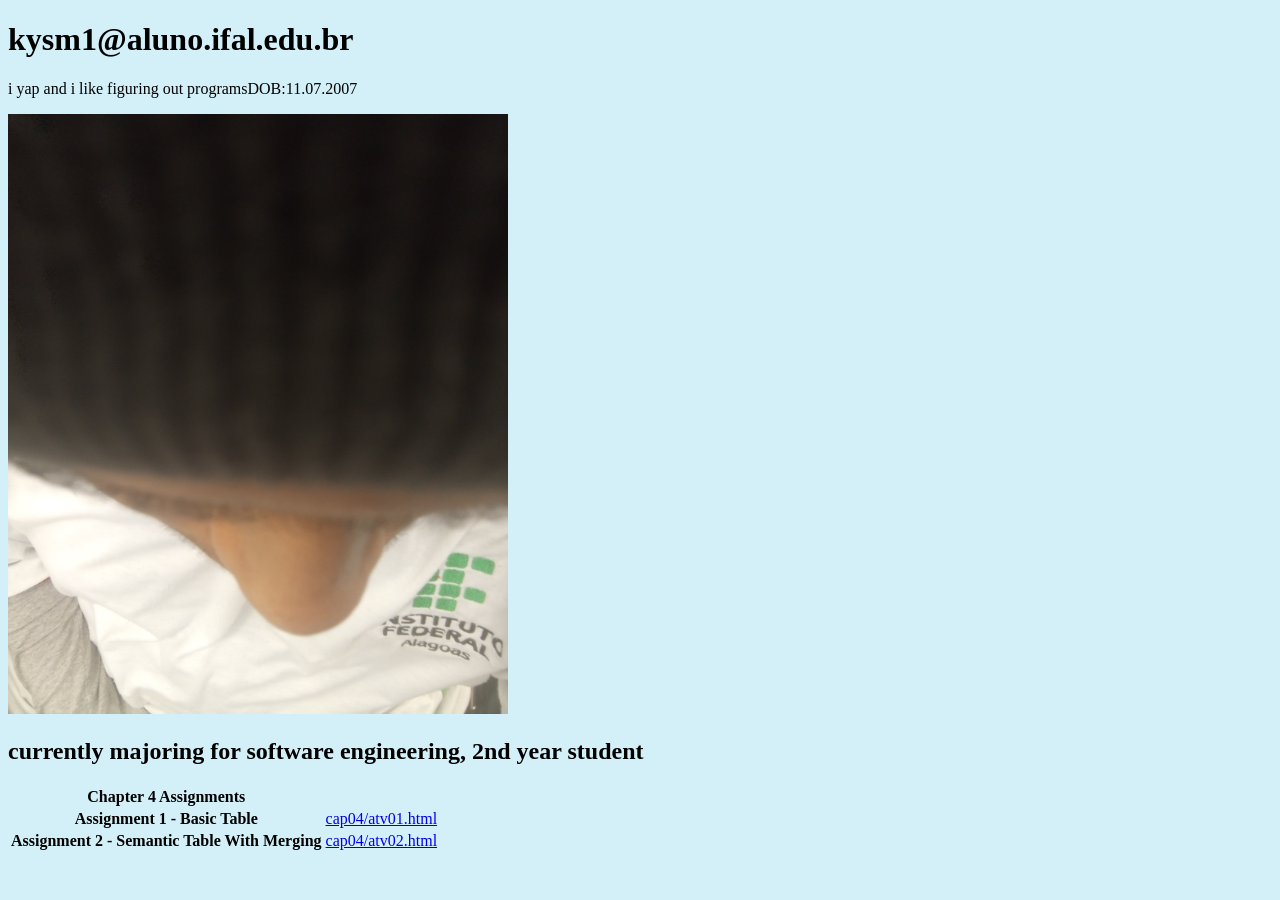
<file: index.html>
<!DOCTYPE html>
<html lang="en-US">
<head>
    <meta charset="UTF-8">
    <meta name="viewport" content="width=device-width, initial-scale=1.0">
    <link rel="stylesheet" href="styles.css">
    <title>assigned index page</title>
</head>
<!--<body style="background-image: url('https://thumbs.dreamstime.com/b/funny-kitten-cat-standing-dancing-isolated-white-97402399.jpg');">-->
    <h1>kysm1@aluno.ifal.edu.br</h1>
    <p>i yap and i like figuring out programsDOB:11.07.2007</p>
    <p><img src="IMG_20260428_174413945_MFNR[1].jpg" alt="ok" width="500" height="600"></p>
    <h2>currently majoring for software engineering, 2nd year student</h2>

    <!--<nav aria-label="Chapter 4 Assignments">
  <h2>Chapter 4 — Tables, Lists e Media</h2>
  <ul>
    <li>
      <a href="cap04/atv01.html">
        Assignment 1 — Basic Table
      </a>
    </li>
    <li>
      <a href="cap04/atv02.html">
        Assignment 2 — Semantic Table with Merging
      </a>
    </li>
    <li>
      <a href="cap04/atv03.html">
        Assignment 3 — Advanced Lists and Table of Contents
      </a>
    </li>
    <li>
      <a href="cap04/atv04.html">
        Assignment 4 — Multimedia Page
      </a>
    </li>
  </ul>
</nav>-->
<table>
  <tr>
      
      <th scope="row">Chapter 4 Assignments</th>

    </tr>

    <tr>
      <th>Assignment 1 - Basic Table</th>
      <td><a href="cap04/atv01.html">
        cap04/atv01.html</td>
    
    <tr>
      <th>Assignment 2 - Semantic Table With Merging</th>
      <td><a href="cap04/atv02.html">
        cap04/atv02.html</td>
    </tr>

</table>
</body>
</html>
</file>
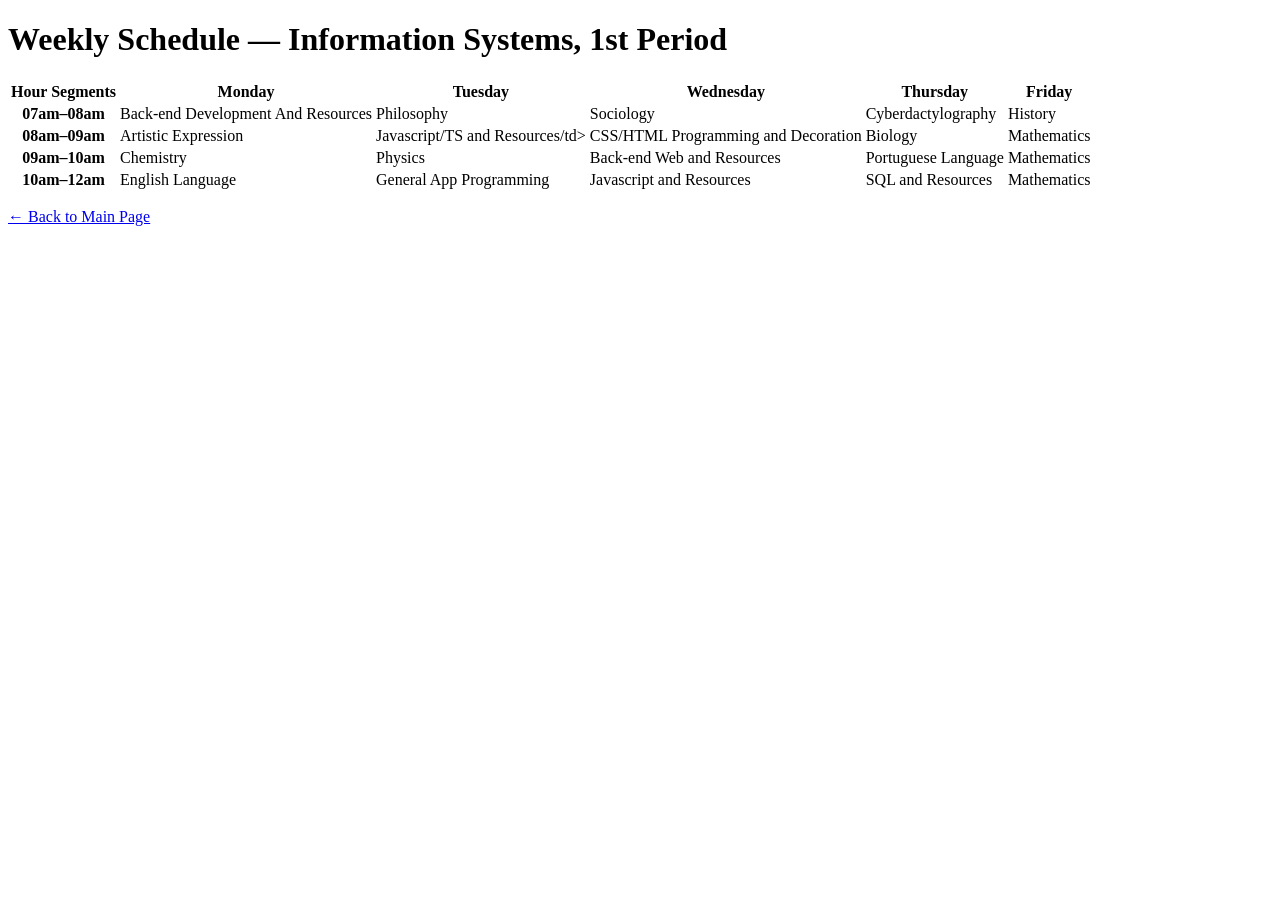
<file: cap04/atv01.html>
<!DOCTYPE html>
<html lang="pt-BR">
<head>
  <meta charset="UTF-8">
  <title>Weekly Schedule — Ch. 4 / Practice. 1</title>
</head>
<body>
  <h1>Weekly Schedule — Information Systems, 1st Period</h1>

  <table>
    <tr>
      
      <th>Hour Segments</th>
      <th>Monday</th>
      <th>Tuesday</th>
      <th>Wednesday</th>
      <th>Thursday</th>
      <th>Friday</th>  
    </tr>

    <tr>
      <th>07am–08am</th>
      <td>Back-end Development And Resources</td>
      <td>Philosophy</td>
      <td>Sociology</td>
      <td>Cyberdactylography</td>
      <td>History</td>
    </tr>
    
    <tr>
      <th>08am–09am</th>
      <td>Artistic Expression</td>
      <td>Javascript/TS and Resources/td>
      <td>CSS/HTML Programming and Decoration</td>
      <td>Biology</td>
      <td>Mathematics</td>
    </tr>

    <tr>
      <th>09am–10am</th>
      <td>Chemistry</td>
      <td>Physics</td>
      <td>Back-end Web and Resources</td>
      <td>Portuguese Language</td>
      <td>Mathematics</td>
    </tr>

    <tr>
      <th>10am–12am</th>
      <td>English Language</td>
      <td>General App Programming</td>
      <td>Javascript and Resources</td>
      <td>SQL and Resources</td>
      <td>Mathematics</td>
    </tr>
    <!-- adicione as demais linhas -->
  </table>

  <p><a href="../index.html">← Back to Main Page</a></p>
</body>
</html>
</file>
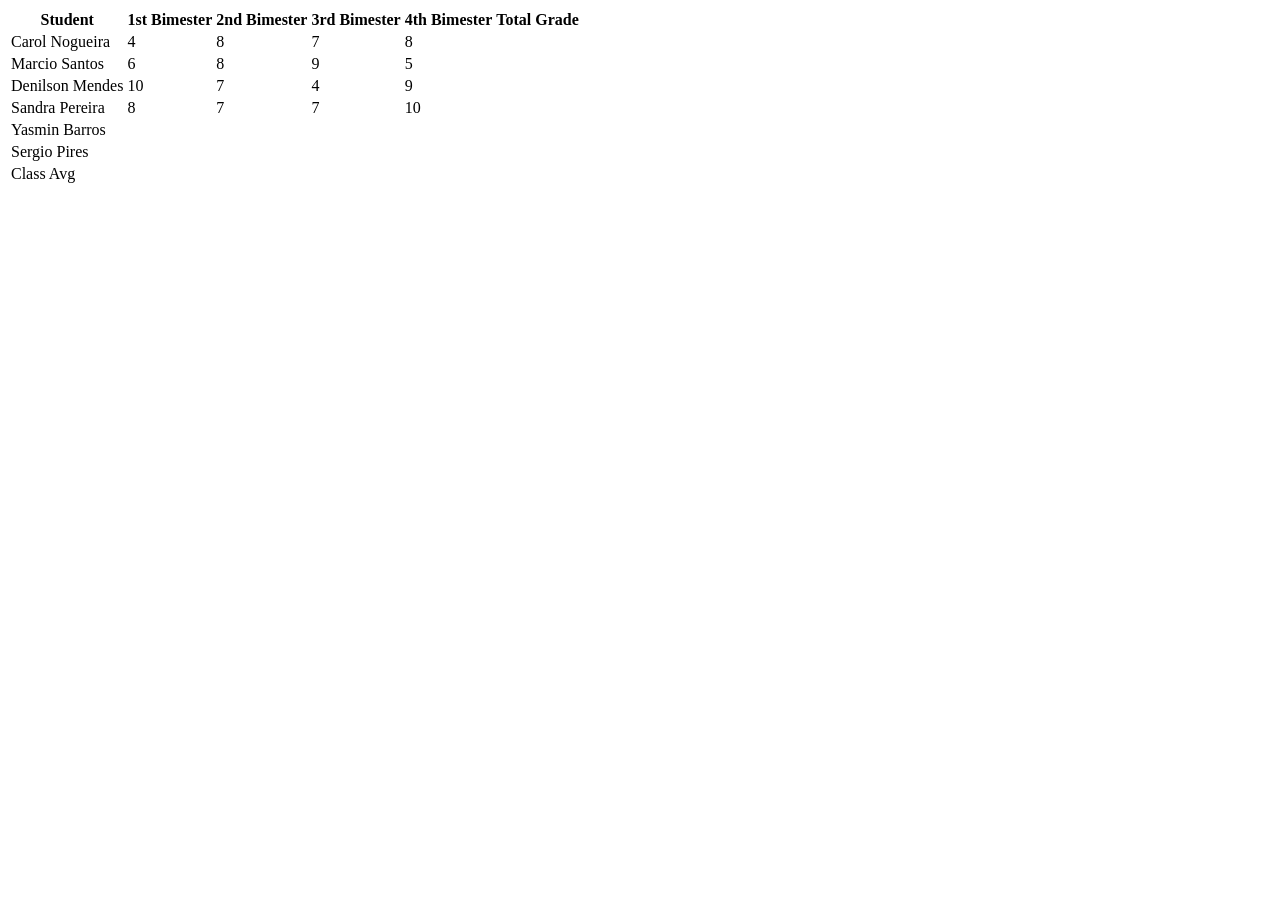
<file: cap04/atv02.html>
<!DOCTYPE html>
<html lang="en-US">
<head>
    <meta charset="UTF-8">
    <meta name="viewport" content="width=device-width, initial-scale=1.0">
    <title>Bimestral grades - Class 921C, Year 2025</title>
</head>
<body>
    <table>
        <thead>
            <tr>
                <th>Student</th>
                <th>1st Bimester</th>
                <th>2nd Bimester</th>
                <th>3rd Bimester</th>
                <th>4th Bimester</th>
                <th>Total Grade</th>
            </tr>
        </thead>
        <tbody>
            <tr>
                <td>Carol Nogueira</td>
                <td>4</td>
                <td>8</td>
                <td>7</td>
                <td>8</td>
            </tr>
            <tr>
                <td>Marcio Santos</td>
                <td>6</td>
                <td>8</td>
                <td>9</td>
                <td>5</td>
            </tr>
            <tr>
                <td>Denilson Mendes</td>
                <td>10</td>
                <td>7</td>
                <td>4</td>
                <td>9</td>
            </tr>
            <tr>
                <td>Sandra Pereira</td>
                <td>8</td>
                <td>7</td>
                <td>7</td>
                <td>10</td>
            </tr>
            <tr>
                <td>Yasmin Barros</td>
                <td></td>
                <td></td>
                <td></td>
                <td></td>
            </tr>
            <tr>
                <td>Sergio Pires</td>
                <td></td>
                <td></td>
                <td></td>
                <td></td>
            </tr>
        </tbody>
        <tfoot>
            <tr>
                <td>Class Avg</td>
                <td></td>
                <td></td>
                <td></td>
                <td></td>
                <td></td>
            </tr>
        </tfoot>
  </table>
</body>
</html>
</file>
<file: styles.css>
body {
    background-color: hsla(193, 73%, 90%, 1);
}

.grounding {
    color:hsla(172, 74%, 47%, 1)
}
</file>
